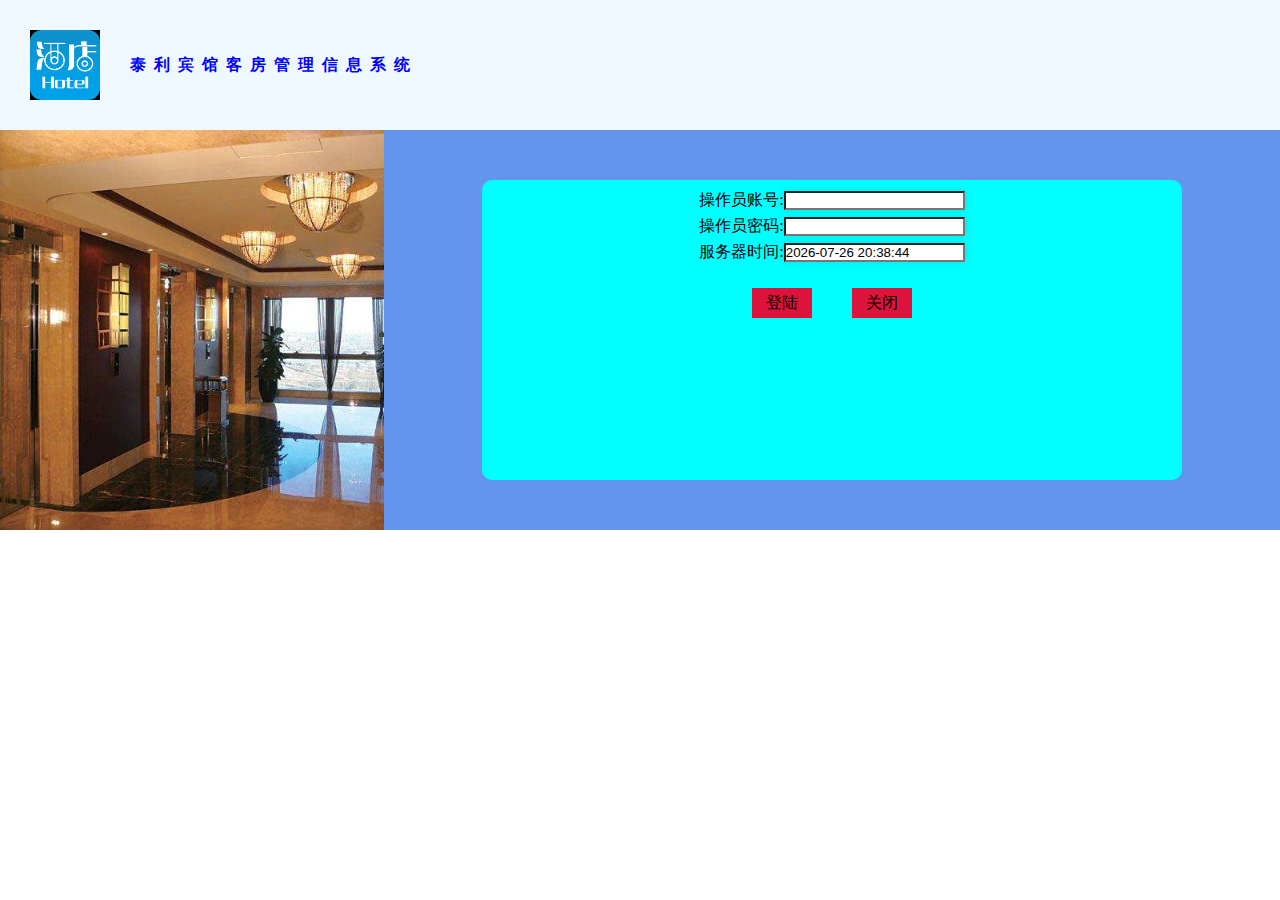
<file: index.html>
<!DOCTYPE html>
<html lang="en">
<head>
    <meta charset="UTF-8">
    <title>首页</title>
</head>
<link rel="stylesheet" href="./style/base.css">
<link rel="stylesheet" href="./style/index.css">
<body>
<div class="header">
    <img src="./picture/logo.jpg" alt="图片未加载" class="logo">
    <span class="tip">泰利宾馆客房管理信息系统</span>
</div>
<div class="main">
    <div class="img_left"><img src="./picture/index.jpg" alt=""></div>
    <div class="content">
        <div class="login">
            <p><span class="action">操作员账号:</span><input type="text" class="user"></p>
            <p><span class="action">操作员密码:</span><input type="text" class="pwd"></p>
            <p><span class="action">服务器时间:</span><input type="text" class="timer" readonly></p>
            <span class="enter">登陆</span><span class="exit">关闭</span>
        </div>
    </div>
</div>
</body>
</html>
<script src="./js/jquery-1.7.2.js"></script>
<script src="./js/index.js"></script>
</file>
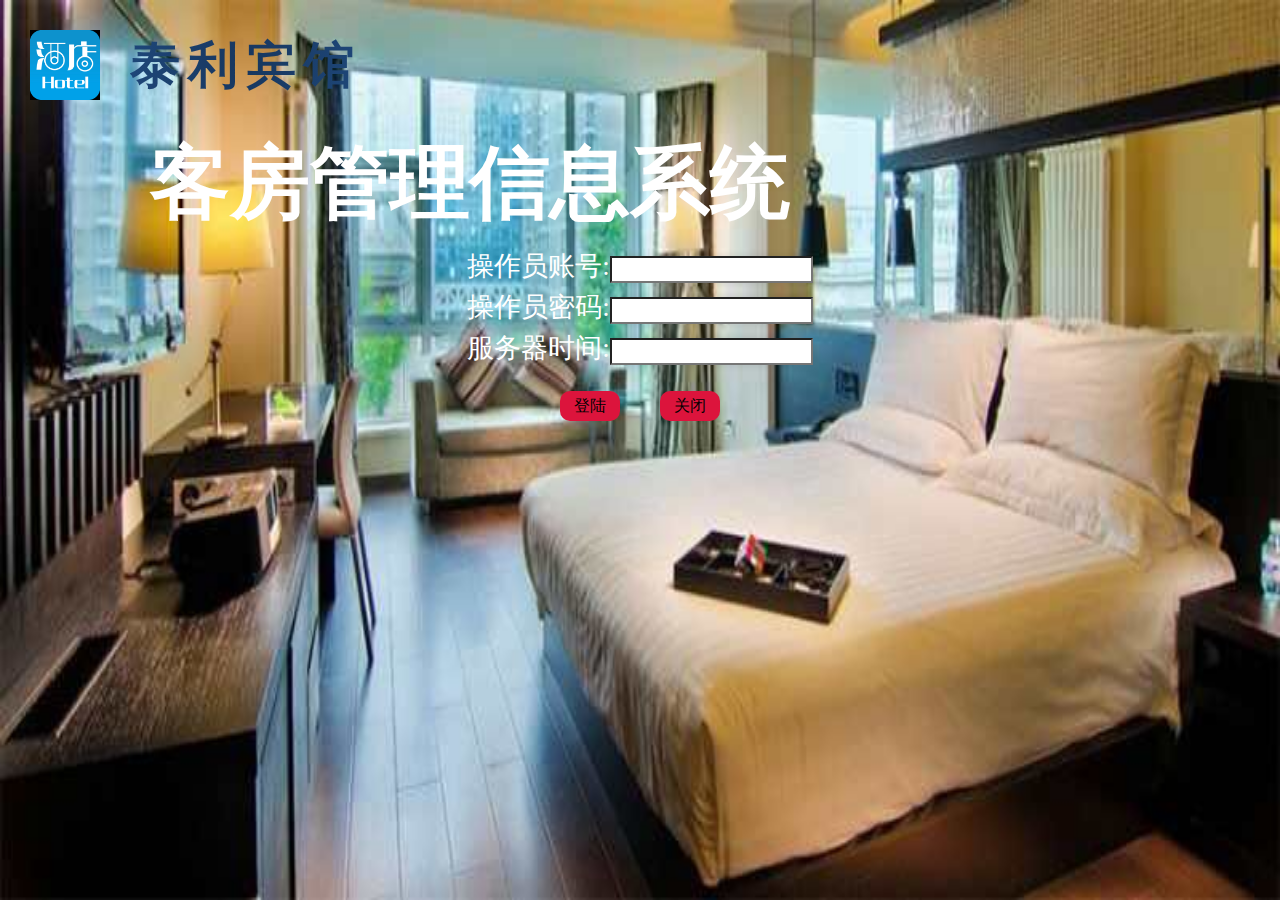
<file: main.html>
<!DOCTYPE html>
<html lang="en">
<head>
    <meta charset="UTF-8">
    <title>Title</title>
    <style>
.login{
    position: absolute;
    margin:0 auto;
    width: 600px;
    height: 350px;
    border-radius: 10px;
    padding: 5px;
    box-sizing: border-box;
    text-align: center;
}
.login>p{
    margin: 5px;
}
input{
    box-shadow: rgba(0, 0, 0, 0.1) 0px 0px 8px;
    height: 23px;
    font-size: 15px;
}
.enter,.exit{
    width: 60px;
    height: 30px;
    background-color: crimson;
    display: inline-block;
    margin: 20px;
    line-height: 30px;
    cursor: pointer;
    border-radius: 10px;
}
.action{
	font-size: 27px;
	color: #fff;
}
    </style>
</head>
<link rel="stylesheet" href="./style/base.css">
<link rel="stylesheet" href="./style/main.css">
<body>
<div class="header">
    <img src="./picture/logo.jpg" alt="图片未加载" class="logo">
    <span class="tip">泰利宾馆</span>
</div>
<div class="main">客房管理信息系统</div>
<div class="content">
    <div class="login">
            <p><span class="action">操作员账号:</span><input type="text" class="user"></p>
            <p><span class="action">操作员密码:</span><input type="text" class="pwd"></p>
            <p><span class="action">服务器时间:</span><input type="text" class="timer" readonly></p>
            <span class="enter">登陆</span><span class="exit">关闭</span>
    </div>
</div>
</body>
</html>
</file>
<file: style/base.css>
*{
    margin: 0;
    padding: 0;
}
html,body{
    height: 100%;
}
img{
    display: block;
}
ul,li{
    list-style: none;
}
</file>
<file: style/index.css>
.header{
    height: 130px;
    background-color: aliceblue;
}
.logo{
    float: left;
    height: 70px;
    width: 70px;
    margin-left: 30px;
    margin-top: 30px;
}
.tip{
    line-height: 130px;
    margin-left: 30px;
    float: left;
    font-weight: bolder;
    color: blue;
    letter-spacing:8px;
}
/*main start*/
.main{
    height: 400px;
}
.img_left{
    height: 400px;
    float: left;
    width: 30%;
    overflow: hidden;
}
.img_left>img{
    height: 100%;
}
.content{
    overflow: hidden;
    height: 400px;
    background: cornflowerblue;
    position: relative;
}
.login{
    position: absolute;
    left: 0;
    right: 0;
    bottom: 0;
    top:0;
    margin: auto;
    width: 700px;
    height: 300px;
    border-radius: 10px;
    background-color: aqua;
    padding: 5px;
    box-sizing: border-box;
    text-align: center;
}
.login>p{
    margin: 5px;
}
input{
    box-shadow: rgba(0, 0, 0, 0.1) 0px 0px 8px;
}
.enter,.exit{
    width: 60px;
    height: 30px;
    background-color: crimson;
    display: inline-block;
    margin: 20px;
    line-height: 30px;
    cursor: pointer;
}
</file>
<file: style/main.css>
body{
    background: url("./../picture/bk.jpg") no-repeat;
    background-size: 100% 100%;
}
.header{
    height: 130px;
}
.logo{
    float: left;
    height: 70px;
    width: 70px;
    margin-left: 30px;
    margin-top: 30px;
}
.tip{
    line-height: 130px;
    margin-left: 30px;
    font-size: 50px;
    float: left;
    font-weight: bolder;
    letter-spacing:8px;
    background: -webkit-radial-gradient(circle, rgb(23,54,93),green rgb(31,73,125)); /* Safari 5.1 - 6.0 */
    background: -o-radial-gradient(circle, rgb(23,54,93), rgb(31,73,125)); /* Opera 11.6 - 12.0 */
    background: -moz-radial-gradient(circle, rgb(23,54,93), rgb(31,73,125)); /* Firefox 3.6 - 15 */
    background: radial-gradient(circle, rgb(23,54,93), rgb(31,73,125)); /* 标准的语法（必须放在最后） */
	-webkit-background-clip: text;
    color: transparent;
}
/*main start*/
.main{
    font-size: 80px;
    color: #fff;
    margin-left: 150px;
    font-weight: 800;
}
.content{
    display: flex;
    justify-content: center;
}
.content>input{
    margin: 50px 20px;
    height: 35px;
}
</file>
